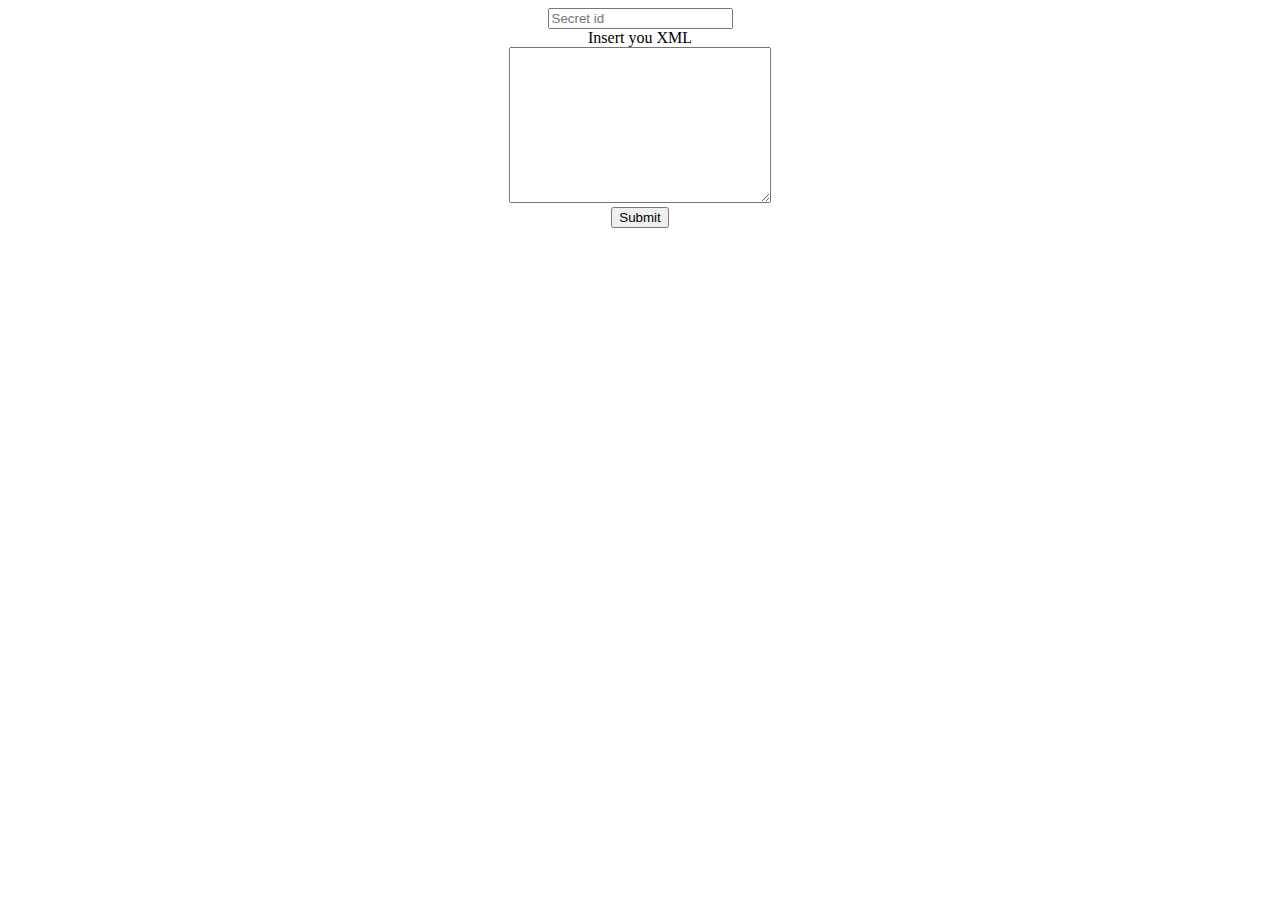
<file: glass/templates/index.html>
<!DOCTYPE html>
<html>
<head lang="en">
    <meta charset="UTF-8">
    <title></title>
</head>
<body>
<form action="{{ resolve('save') }}?next=index" method="POST" enctype="application/x-www-form-urlencoded" style="text-align: center; margin: 0 auto;">
    <input type="text" name="name" placeholder="Secret id" /> <br>
    <label for="text">Insert you XML</label> <br>
    <textarea name="text" id="text" cols="30" rows="10"></textarea> <br>
    <input type="submit"/>

    <!-- input save get -->
</form>
</body>
</html>
</file>
